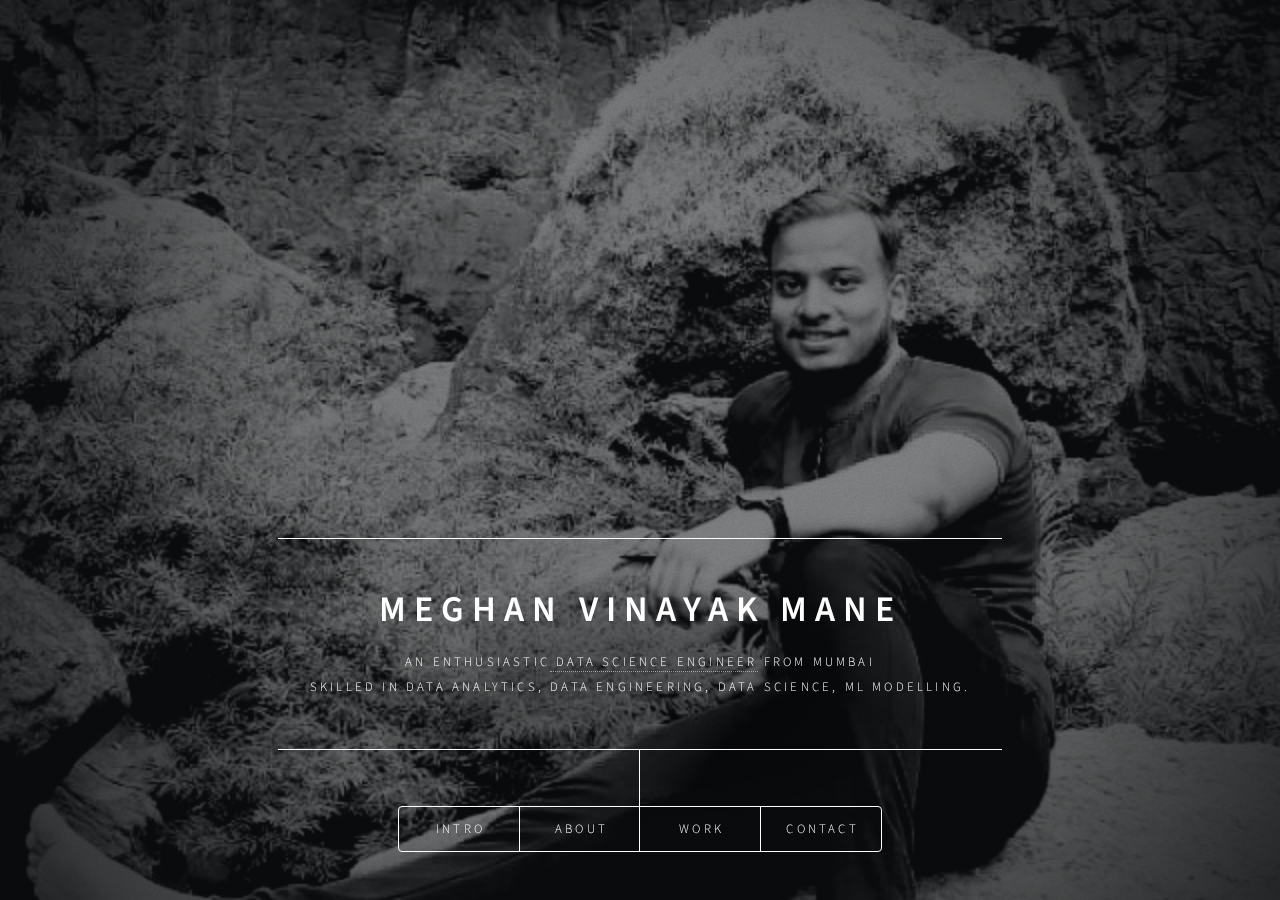
<file: index.html>
<!DOCTYPE HTML>
<html>
	<head>
		<title>MegMan Data Scientist</title>
		<meta charset="utf-8" />
		<meta name="viewport" content="width=device-width, initial-scale=1, user-scalable=no" />
		<link rel="stylesheet" href="assets/css/main.css" />
		<noscript><link rel="stylesheet" href="assets/css/noscript.css" /></noscript>
	</head>
	<body class="is-preload">

		<!-- Wrapper -->
			<div id="wrapper">

				<!-- Header -->
					<header id="header">
						<!-- <div class="logo">
			<span class="icon fa-gem"><img src="../../images/ds.jpeg" alt="" /></span>
						</div> -->
						
						<div class="content">
							<div class="inner">
								<h1>Meghan Vinayak Mane</h1>
								<p>An Enthusiastic<a href="https://github.com/meghanmane84"> Data Science Engineer</a> from Mumbai<br />
								<!-- Skilled in <a href="https://github.com/meghanmane84">Data Analytics, Data Engineering, Data Science, ML modelling</a> .</p> -->
								Skilled in Data Analytics, Data Engineering, Data Science, ML modelling.</p>
							</div>
						</div>
						<nav>
							<ul>
								<li><a href="#intro">Intro</a></li>
								<li><a href="#about">About</a></li>
								<li><a href="#work">Work</a></li>
								<li><a href="#contact">Contact</a></li>
								<!--<li><a href="#elements">Elements</a></li>-->
							</ul>
						</nav>
					</header>

				<!-- Main -->
					<div id="main">

						<!-- Intro -->
							<article id="intro">
								<h2 class="major">Welcome to My Profile</h2>
								<span class="image main"><img src="images/bg.jpg" alt="" /></span>
								<p>I'm an Artificial Intelligence and Data Science Engineer from Mumbai, India. Student of <a href="https://kjsit.somaiya.edu.in/en"><b>K. J. Somaiya Institute of Technology</b></a>, affiliated to<a href="https://mu.ac.in/"> <b>University Of Mumbai</b></a>.</a> Have worked to solve numerous Machine Learning and Data Science problems. By the way, check out my <a href="#work"><b>awesome work</b></a>.</p>
								<span class="image main"><img src="images/intro01.jpeg" alt="" /></span>
								<p>I love to play with the data and find out hidden details from it. This started when I joined the <a href="https://twitter.com/NLIspaceclub"><b>New Leap Initiative</b></a>. We work here on various projects which involve Embedded Systems, Communication Systems, PCB designing, RF Designing, Software, and Data Science.</p>
								<span class="image main"><img src="images/intro03.jpeg" alt="" /></span>
								<p>I do play football and I'm also a <b>District Level Silver Medalist</b> in <b>Powerlifting</b>.</p>
								<span class="image main"><img src="images/intro04.jpeg" alt="" /></span>
								<p>I do coach children to play soccer. I'm a hardcore Gym guy.</p>
								<span class="image main"><img src="images/intro05.jpeg" alt="" /></span>
								<span class="image main"><img src="images/intro02.jpeg" alt="" /></span>
							</article>

						<!-- Work -->
							<article id="work">
								<h2 class="major">Work</h2>
								<span class="image main"><img src="images/intro01.jpeg" alt="" /></span>
								<p>My major experience is because of the <a href="https://twitter.com/NLIspaceclub"><b>New Leap Initiative</b></a>. I am working here on communication system for BeliefSat-I, UASS, and the Data Science projects we have undertook recently. I also have experience of working on Embedded Systems.</p>
								<p>I am working on performing EDA on the data, creating the ML models from scratch and analyzing & processing the dataset</p>
								<h3>Aavruti- Enhancing Weather Nowcasting with Deep Learning and Satellite Imagery</h3>
								<p>The "Aavruti '' project is an innovative and ambitious endeavor aimed at advancing weather nowcasting in India. It seeks to improve the accuracy and timeliness of short-term weather predictions, particularly for critical weather events like heat waves, cloud bursts, cyclones, heavy rainfall, and wind speed variations. Aavruti leverages cutting-edge technologies, including deep learning techniques, satellite imagery, Attention Transformers, Generative Adversarial Networks (GANs), and specialized predictive models such as CATBoosting and StackGRU algorithms. The project's main objective is to create a robust nowcasting system that provides real-time, precise weather forecasts. By doing so, it aims to benefit various sectors, including agriculture, disaster management, and public safety. Additionally, Aavruti emphasizes user-friendliness and scalability to ensure that its outcomes are accessible and useful to a wide range of users. Ultimately, the project aims to contribute to better-informed decision-making and heightened preparedness during weather-sensitive situations, making it a significant step towards more resilient and adaptive responses to changing weather conditions in India. The specific objectives of the project include:</p>
								<p>Implementing Attention Transformers for feature extraction and Generative Adversarial Networks (GANs) for image generation to enhance the precision of weather forecasts.</p>
								<p>Creating a weather prediction model for temperature using CATBoosting and StackGRU algorithms.</p>
								<p>Providing real-time predictions for various weather phenomena, including heatwaves, cloud bursts, cyclones, rainfall, wind speed, and temperature.</p>
								<p>Ensuring regular updates and refinements for improved performance and accuracy.</p>
								<p>Developing a user-friendly interface for easy access and visualization of nowcasting results.</p>
								<p>Optimizing the system for scalability and efficient real-time predictions.</p>
								<h3>Comparative Study of Machine Learning Models for Weather Prediction Using Historical Temperature Data</h3>
								<p>Weather is an important aspect that needs to be considered for various important tasks. Weather prediction is of prime importance, especially in India, so it needs to be carried out with precision and maximum accuracy. Our problem statement deals with carrying out weather prediction by plugging the gaps between the two weather stations and increasing the accuracy; thus, by decreasing the gaps between the stations, more data sets could be added and, thus, by getting accurate results. Our system involves matching the predicted result with the previous data provided, thus ensuring accuracy. We made use of time series (temporal) models in our research work. First, the raw data is cleaned, and the important data is segregated and used for further purposes. The cleaned data is used to make the data model, which is used for further purposes.</p>
								<p>Weather prediction remains a serious concern and has attracted the attention of governments, industries, risk management entities, and the scientific community. Our project is done under the guidance of Shri Hosalikar IMD, Colaba, Mumbai. We have worked on a weather prediction model for the Colaba weather station in Mumbai for temperature. And the remaining work for rainfall and other parameters is going on.</p>
								<h3>Disaster News Alert System</h3>
								<p>Leveraging advanced AI-powered summarization techniques and real-time data from Google News, the LLM App provides timely updates on disasters occurring worldwide.</p>
								<p>As the project lead, I spearheaded the development and implementation of cutting-edge algorithms to summarize multiple news sources, ensuring users receive concise and accurate information during critical situations. Our system utilizes state-of-the-art natural language processing (NLP) techniques to extract key details from news articles, enabling users to stay informed about disaster events happening in different parts of the world.</p>
								<p>This project exemplifies the power of technology to make a meaningful impact, offering a valuable resource for individuals, organizations, and communities to proactively respond to disasters and mitigate their impact. I'm proud to have contributed to the development of this innovative solution, which has the potential to save lives and protect communities during times of crisis.</p>
							</article>

						<!-- About -->
							<article id="about">
								<h2 class="major">About</h2>
								<span class="image main"><img src="images/overlay.jpeg" alt="" /></span>
								<p>Yet To Edit</p>
							</article>

						<!-- Contact -->
							<article id="contact">
								<h2 class="major">Contact</h2>
								<!-- <form method="post" action="#">
									<div class="fields">
										<div class="field half">
											<label for="name">Name</label>
											<input type="text" name="name" id="name" />
										</div>
										<div class="field half">
											<label for="email">Email</label>
											<input type="text" name="email" id="email" />
										</div>
										<div class="field">
											<label for="message">Message</label>
											<textarea name="message" id="message" rows="4"></textarea>
										</div>
									</div>
									<ul class="actions">
										<li><input type="submit" value="Send Message" class="primary" /></li>
										<li><input type="reset" value="Reset" /></li>
									</ul>
								</form> -->
								<p>You can Mail me at <b>meghanmane84@gmail.com</b></p>
								<p>Or you can also get in touch through these Social Media Handles</p>
								<ul class="icons">
									<li><a href="https://www.linkedin.com/in/meghan-mane-964b42186/" class="icon brands fa-linkedin-in"><span class="label">Twitter</span></a></li>
									<!-- <li><a href="#" class="icon brands fa-facebook-f"><span class="label">Facebook</span></a></li> -->
									<li><a href="https://www.instagram.com/mr_data_sc/" class="icon brands fa-instagram"><span class="label">Instagram</span></a></li>
									<li><a href="https://github.com/meghanmane84" class="icon brands fa-github"><span class="label">GitHub</span></a></li>
								</ul>
							</article>

						<!-- Elements -->
							<article id="elements">
								<h2 class="major">Elements</h2>

								<section>
									<h3 class="major">Text</h3>
									<p>This is <b>bold</b> and this is <strong>strong</strong>. This is <i>italic</i> and this is <em>emphasized</em>.
									This is <sup>superscript</sup> text and this is <sub>subscript</sub> text.
									This is <u>underlined</u> and this is code: <code>for (;;) { ... }</code>. Finally, <a href="#">this is a link</a>.</p>
									<hr />
									<h2>Heading Level 2</h2>
									<h3>Heading Level 3</h3>
									<h4>Heading Level 4</h4>
									<h5>Heading Level 5</h5>
									<h6>Heading Level 6</h6>
									<hr />
									<h4>Blockquote</h4>
									<blockquote>Fringilla nisl. Donec accumsan interdum nisi, quis tincidunt felis sagittis eget tempus euismod. Vestibulum ante ipsum primis in faucibus vestibulum. Blandit adipiscing eu felis iaculis volutpat ac adipiscing accumsan faucibus. Vestibulum ante ipsum primis in faucibus lorem ipsum dolor sit amet nullam adipiscing eu felis.</blockquote>
									<h4>Preformatted</h4>
									<pre><code>i = 0;

while (!deck.isInOrder()) {
    print 'Iteration ' + i;
    deck.shuffle();
    i++;
}

print 'It took ' + i + ' iterations to sort the deck.';</code></pre>
								</section>

								<section>
									<h3 class="major">Lists</h3>

									<h4>Unordered</h4>
									<ul>
										<li>Dolor pulvinar etiam.</li>
										<li>Sagittis adipiscing.</li>
										<li>Felis enim feugiat.</li>
									</ul>

									<h4>Alternate</h4>
									<ul class="alt">
										<li>Dolor pulvinar etiam.</li>
										<li>Sagittis adipiscing.</li>
										<li>Felis enim feugiat.</li>
									</ul>

									<h4>Ordered</h4>
									<ol>
										<li>Dolor pulvinar etiam.</li>
										<li>Etiam vel felis viverra.</li>
										<li>Felis enim feugiat.</li>
										<li>Dolor pulvinar etiam.</li>
										<li>Etiam vel felis lorem.</li>
										<li>Felis enim et feugiat.</li>
									</ol>
									<h4>Icons</h4>
									<ul class="icons">
										<li><a href="https://www.linkedin.com/in/meghan-mane-964b42186/" class="icon brands fa-linkedin"><span class="label">Twitter</span></a></li>
										<!-- <li><a href="#" class="icon brands fa-facebook-f"><span class="label">Facebook</span></a></li> -->
										<li><a href="https://www.instagram.com/gkds76427/" class="icon brands fa-instagram"><span class="label">Instagram</span></a></li>
										<li><a href="https://github.com/meghanmane84" class="icon brands fa-github"><span class="label">Github</span></a></li>
									</ul>

									<h4>Actions</h4>
									<ul class="actions">
										<li><a href="meghanmane84@gmail.com" class="button primary">Default</a></li>
										<li><a href="#" class="button">Default</a></li>
									</ul>
									<ul class="actions stacked">
										<li><a href="meghan.mane@somaiya.edu" class="button primary">Default</a></li>
										<li><a href="#" class="button">Default</a></li>
									</ul>
								</section>

								<!-- <section>
									<h3 class="major">Table</h3>
									<h4>Default</h4>
									<div class="table-wrapper">
										<table>
											<thead>
												<tr>
													<th>Name</th>
													<th>Description</th>
													<th>Price</th>
												</tr>
											</thead>
											<tbody>
												<tr>
													<td>Item One</td>
													<td>Ante turpis integer aliquet porttitor.</td>
													<td>29.99</td>
												</tr>
												<tr>
													<td>Item Two</td>
													<td>Vis ac commodo adipiscing arcu aliquet.</td>
													<td>19.99</td>
												</tr>
												<tr>
													<td>Item Three</td>
													<td> Morbi faucibus arcu accumsan lorem.</td>
													<td>29.99</td>
												</tr>
												<tr>
													<td>Item Four</td>
													<td>Vitae integer tempus condimentum.</td>
													<td>19.99</td>
												</tr>
												<tr>
													<td>Item Five</td>
													<td>Ante turpis integer aliquet porttitor.</td>
													<td>29.99</td>
												</tr>
											</tbody>
											<tfoot>
												<tr>
													<td colspan="2"></td>
													<td>100.00</td>
												</tr>
											</tfoot>
										</table>
									</div>

									<h4>Alternate</h4>
									<div class="table-wrapper">
										<table class="alt">
											<thead>
												<tr>
													<th>Name</th>
													<th>Description</th>
													<th>Price</th>
												</tr>
											</thead>
											<tbody>
												<tr>
													<td>Item One</td>
													<td>Ante turpis integer aliquet porttitor.</td>
													<td>29.99</td>
												</tr>
												<tr>
													<td>Item Two</td>
													<td>Vis ac commodo adipiscing arcu aliquet.</td>
													<td>19.99</td>
												</tr>
												<tr>
													<td>Item Three</td>
													<td> Morbi faucibus arcu accumsan lorem.</td>
													<td>29.99</td>
												</tr>
												<tr>
													<td>Item Four</td>
													<td>Vitae integer tempus condimentum.</td>
													<td>19.99</td>
												</tr>
												<tr>
													<td>Item Five</td>
													<td>Ante turpis integer aliquet porttitor.</td>
													<td>29.99</td>
												</tr>
											</tbody>
											<tfoot>
												<tr>
													<td colspan="2"></td>
													<td>100.00</td>
												</tr>
											</tfoot>
										</table>
									</div>
								</section> -->

								<section>
									<h3 class="major">Buttons</h3>
									<ul class="actions">
										<li><a href="#" class="button primary">Primary</a></li>
										<li><a href="#" class="button">Default</a></li>
									</ul>
									<ul class="actions">
										<li><a href="#" class="button">Default</a></li>
										<li><a href="#" class="button small">Small</a></li>
									</ul>
									<ul class="actions">
										<li><a href="#" class="button primary icon solid fa-download">Icon</a></li>
										<li><a href="#" class="button icon solid fa-download">Icon</a></li>
									</ul>
									<ul class="actions">
										<li><span class="button primary disabled">Disabled</span></li>
										<li><span class="button disabled">Disabled</span></li>
									</ul>
								</section>

								<section>
									<h3 class="major">Form</h3>
									<form method="post" action="#">
										<div class="fields">
											<div class="field half">
												<label for="demo-name">Name</label>
												<input type="text" name="demo-name" id="demo-name" value="" placeholder="Meghan Mane" />
											</div>
											<div class="field half">
												<label for="demo-email">Email</label>
												<input type="email" name="demo-email" id="demo-email" value="" placeholder="meghan.mane@somaiya.edu" />
											</div>
											<div class="field">
												<label for="demo-category">Category</label>
												<select name="demo-category" id="demo-category">
													<option value="">-</option>
													<option value="1">Manufacturing</option>
													<option value="1">Shipping</option>
													<option value="1">Administration</option>
													<option value="1">Human Resources</option>
												</select>
											</div>
											<div class="field half">
												<input type="radio" id="demo-priority-low" name="demo-priority" checked>
												<label for="demo-priority-low">Low</label>
											</div>
											<div class="field half">
												<input type="radio" id="demo-priority-high" name="demo-priority">
												<label for="demo-priority-high">High</label>
											</div>
											<div class="field half">
												<input type="checkbox" id="demo-copy" name="demo-copy">
												<label for="demo-copy">Email me a copy</label>
											</div>
											<div class="field half">
												<input type="checkbox" id="demo-human" name="demo-human" checked>
												<label for="demo-human">Not a robot</label>
											</div>
											<div class="field">
												<label for="demo-message">Message</label>
												<textarea name="demo-message" id="demo-message" placeholder="Enter your message" rows="6"></textarea>
											</div>
										</div>
										<ul class="actions">
											<li><input type="submit" value="Send Message" class="primary" /></li>
											<li><input type="reset" value="Reset" /></li>
										</ul>
									</form>
								</section>

							</article>

					</div>

				<!-- Footer -->
					

			</div>

		<!-- BG -->
			<div id="bg"></div>

		<!-- Scripts -->
			<script src="assets/js/jquery.min.js"></script>
			<script src="assets/js/browser.min.js"></script>
			<script src="assets/js/breakpoints.min.js"></script>
			<script src="assets/js/util.js"></script>
			<script src="assets/js/main.js"></script>

	</body>
</html>
</file>
<file: assets/css/noscript.css>
/*
	Dimension by HTML5 UP
	html5up.net | @ajlkn
	Free for personal and commercial use under the CCA 3.0 license (html5up.net/license)
*/

/* BG */

	body.is-preload #bg:before {
		background-color: transparent;
	}

/* Header */

	body.is-preload #header {
		-moz-filter: none;
		-webkit-filter: none;
		-ms-filter: none;
		filter: none;
	}

		body.is-preload #header > * {
			opacity: 1;
		}

		body.is-preload #header .content .inner {
			max-height: none;
			padding: 3rem 2rem;
			opacity: 1;
		}

/* Main */

	#main article {
		opacity: 1;
		margin: 4rem 0 0 0;
	}
</file>
<file: assets/css/main.css>
@import url(fontawesome-all.min.css);
@import url("https://fonts.googleapis.com/css?family=Source+Sans+Pro:300italic,600italic,300,600");

/*
	Dimension by HTML5 UP
	html5up.net | @ajlkn
	Free for personal and commercial use under the CCA 3.0 license (html5up.net/license)
*/

html, body, div, span, applet, object,
iframe, h1, h2, h3, h4, h5, h6, p, blockquote,
pre, a, abbr, acronym, address, big, cite,
code, del, dfn, em, img, ins, kbd, q, s, samp,
small, strike, strong, sub, sup, tt, var, b,
u, i, center, dl, dt, dd, ol, ul, li, fieldset,
form, label, legend, table, caption, tbody,
tfoot, thead, tr, th, td, article, aside,
canvas, details, embed, figure, figcaption,
footer, header, hgroup, menu, nav, output, ruby,
section, summary, time, mark, audio, video {
	margin: 0;
	padding: 0;
	border: 0;
	font-size: 100%;
	font: inherit;
	vertical-align: baseline;}

article, aside, details, figcaption, figure,
footer, header, hgroup, menu, nav, section {
	display: block;}

body {
	line-height: 1;
}

ol, ul {
	list-style: none;
}

blockquote, q {
	quotes: none;
}

	blockquote:before, blockquote:after, q:before, q:after {
		content: '';
		content: none;
	}

table {
	border-collapse: collapse;
	border-spacing: 0;
}

body {
	-webkit-text-size-adjust: none;
}

mark {
	background-color: transparent;
	color: inherit;
}

input::-moz-focus-inner {
	border: 0;
	padding: 0;
}

input, select, textarea {
	-moz-appearance: none;
	-webkit-appearance: none;
	-ms-appearance: none;
	appearance: none;
}

/* Basic */

	@-ms-viewport {
		width: device-width;
	}

	@media screen and (max-width: 480px) {

		html, body {
			min-width: 320px;
		}

	}

	html {
		box-sizing: border-box;
	}

	*, *:before, *:after {
		box-sizing: inherit;
	}

	body {
		background: #1b1f22;
	}

		body.is-preload *, body.is-preload *:before, body.is-preload *:after {
			-moz-animation: none !important;
			-webkit-animation: none !important;
			-ms-animation: none !important;
			animation: none !important;
			-moz-transition: none !important;
			-webkit-transition: none !important;
			-ms-transition: none !important;
			transition: none !important;
		}

/* Type */

	html {
		font-size: 16pt;
	}

		@media screen and (max-width: 1680px) {

			html {
				font-size: 12pt;
			}

		}

		@media screen and (max-width: 736px) {

			html {
				font-size: 11pt;
			}

		}

		@media screen and (max-width: 360px) {

			html {
				font-size: 10pt;
			}

		}

	body, input, select, textarea {
		color: #ffffff;
		font-family: "Source Sans Pro", sans-serif;
		font-weight: 300;
		font-size: 1rem;
		line-height: 1.65;
	}

	a {
		-moz-transition: color 0.2s ease-in-out, background-color 0.2s ease-in-out, border-bottom-color 0.2s ease-in-out;
		-webkit-transition: color 0.2s ease-in-out, background-color 0.2s ease-in-out, border-bottom-color 0.2s ease-in-out;
		-ms-transition: color 0.2s ease-in-out, background-color 0.2s ease-in-out, border-bottom-color 0.2s ease-in-out;
		transition: color 0.2s ease-in-out, background-color 0.2s ease-in-out, border-bottom-color 0.2s ease-in-out;
		border-bottom: dotted 1px rgba(255, 255, 255, 0.5);
		text-decoration: none;
		color: inherit;
	}

		a:hover {
			border-bottom-color: transparent;
		}

	strong, b {
		color: #ffffff;
		font-weight: 600;
	}

	em, i {
		font-style: italic;
	}

	p {
		margin: 0 0 2rem 0;
	}

	h1, h2, h3, h4, h5, h6 {
		color: #ffffff;
		font-weight: 600;
		line-height: 1.5;
		margin: 0 0 1rem 0;
		text-transform: uppercase;
		letter-spacing: 0.2rem;
	}

		h1 a, h2 a, h3 a, h4 a, h5 a, h6 a {
			color: inherit;
			text-decoration: none;
		}

		h1.major, h2.major, h3.major, h4.major, h5.major, h6.major {
			border-bottom: solid 1px #ffffff;
			width: -moz-max-content;
			width: -webkit-max-content;
			width: -ms-max-content;
			width: max-content;
			padding-bottom: 0.5rem;
			margin: 0 0 2rem 0;
		}

	h1 {
		font-size: 2.25rem;
		line-height: 1.3;
		letter-spacing: 0.5rem;
	}

	h2 {
		font-size: 1.5rem;
		line-height: 1.4;
		letter-spacing: 0.5rem;
	}

	h3 {
		font-size: 1rem;
	}

	h4 {
		font-size: 0.8rem;
	}

	h5 {
		font-size: 0.7rem;
	}

	h6 {
		font-size: 0.6rem;
	}

	@media screen and (max-width: 736px) {

		h1 {
			font-size: 1.75rem;
			line-height: 1.4;
		}

		h2 {
			font-size: 1.25em;
			line-height: 1.5;
		}

	}

	sub {
		font-size: 0.8rem;
		position: relative;
		top: 0.5rem;
	}

	sup {
		font-size: 0.8rem;
		position: relative;
		top: -0.5rem;
	}

	blockquote {
		border-left: solid 4px #ffffff;
		font-style: italic;
		margin: 0 0 2rem 0;
		padding: 0.5rem 0 0.5rem 2rem;
	}

	code {
		background: rgba(255, 255, 255, 0.075);
		border-radius: 4px;
		font-family: "Courier New", monospace;
		font-size: 0.9rem;
		margin: 0 0.25rem;
		padding: 0.25rem 0.65rem;
	}

	pre {
		-webkit-overflow-scrolling: touch;
		font-family: "Courier New", monospace;
		font-size: 0.9rem;
		margin: 0 0 2rem 0;
	}

		pre code {
			display: block;
			line-height: 1.75;
			padding: 1rem 1.5rem;
			overflow-x: auto;
		}

	hr {
		border: 0;
		border-bottom: solid 1px #ffffff;
		margin: 2.75rem 0;
	}

	.align-left {
		text-align: left;
	}

	.align-center {
		text-align: center;
	}

	.align-right {
		text-align: right;
	}

/* Form */

	form {
		margin: 0 0 2rem 0;
	}

		form > :last-child {
			margin-bottom: 0;
		}

		form > .fields {
			display: -moz-flex;
			display: -webkit-flex;
			display: -ms-flex;
			display: flex;
			-moz-flex-wrap: wrap;
			-webkit-flex-wrap: wrap;
			-ms-flex-wrap: wrap;
			flex-wrap: wrap;
			width: calc(100% + 3rem);
			margin: -1.5rem 0 2rem -1.5rem;
		}

			form > .fields > .field {
				-moz-flex-grow: 0;
				-webkit-flex-grow: 0;
				-ms-flex-grow: 0;
				flex-grow: 0;
				-moz-flex-shrink: 0;
				-webkit-flex-shrink: 0;
				-ms-flex-shrink: 0;
				flex-shrink: 0;
				padding: 1.5rem 0 0 1.5rem;
				width: calc(100% - 1.5rem);
			}

				form > .fields > .field.half {
					width: calc(50% - 0.75rem);
				}

				form > .fields > .field.third {
					width: calc(100%/3 - 0.5rem);
				}

				form > .fields > .field.quarter {
					width: calc(25% - 0.375rem);
				}

		@media screen and (max-width: 480px) {

			form > .fields {
				width: calc(100% + 3rem);
				margin: -1.5rem 0 2rem -1.5rem;
			}

				form > .fields > .field {
					padding: 1.5rem 0 0 1.5rem;
					width: calc(100% - 1.5rem);
				}

					form > .fields > .field.half {
						width: calc(100% - 1.5rem);
					}

					form > .fields > .field.third {
						width: calc(100% - 1.5rem);
					}

					form > .fields > .field.quarter {
						width: calc(100% - 1.5rem);
					}

		}

	label {
		color: #ffffff;
		display: block;
		font-size: 0.8rem;
		font-weight: 300;
		letter-spacing: 0.2rem;
		line-height: 1.5;
		margin: 0 0 1rem 0;
		text-transform: uppercase;
	}

	input[type="text"],
	input[type="password"],
	input[type="email"],
	input[type="tel"],
	select,
	textarea {
		-moz-appearance: none;
		-webkit-appearance: none;
		-ms-appearance: none;
		appearance: none;
		-moz-transition: border-color 0.2s ease-in-out, box-shadow 0.2s ease-in-out, background-color 0.2s ease-in-out;
		-webkit-transition: border-color 0.2s ease-in-out, box-shadow 0.2s ease-in-out, background-color 0.2s ease-in-out;
		-ms-transition: border-color 0.2s ease-in-out, box-shadow 0.2s ease-in-out, background-color 0.2s ease-in-out;
		transition: border-color 0.2s ease-in-out, box-shadow 0.2s ease-in-out, background-color 0.2s ease-in-out;
		background-color: transparent;
		border-radius: 4px;
		border: solid 1px #ffffff;
		color: inherit;
		display: block;
		outline: 0;
		padding: 0 1rem;
		text-decoration: none;
		width: 100%;
	}

		input[type="text"]:invalid,
		input[type="password"]:invalid,
		input[type="email"]:invalid,
		input[type="tel"]:invalid,
		select:invalid,
		textarea:invalid {
			box-shadow: none;
		}

		input[type="text"]:focus,
		input[type="password"]:focus,
		input[type="email"]:focus,
		input[type="tel"]:focus,
		select:focus,
		textarea:focus {
			background: rgba(255, 255, 255, 0.075);
			border-color: #ffffff;
			box-shadow: 0 0 0 1px #ffffff;
		}

	select {
		background-image: url("data:image/svg+xml;charset=utf8,%3Csvg xmlns='http://www.w3.org/2000/svg' width='40' height='40' preserveAspectRatio='none' viewBox='0 0 40 40'%3E%3Cpath d='M9.4,12.3l10.4,10.4l10.4-10.4c0.2-0.2,0.5-0.4,0.9-0.4c0.3,0,0.6,0.1,0.9,0.4l3.3,3.3c0.2,0.2,0.4,0.5,0.4,0.9 c0,0.4-0.1,0.6-0.4,0.9L20.7,31.9c-0.2,0.2-0.5,0.4-0.9,0.4c-0.3,0-0.6-0.1-0.9-0.4L4.3,17.3c-0.2-0.2-0.4-0.5-0.4-0.9 c0-0.4,0.1-0.6,0.4-0.9l3.3-3.3c0.2-0.2,0.5-0.4,0.9-0.4S9.1,12.1,9.4,12.3z' fill='%23ffffff' /%3E%3C/svg%3E");
		background-size: 1.25rem;
		background-repeat: no-repeat;
		background-position: calc(100% - 1rem) center;
		height: 2.75rem;
		padding-right: 2.75rem;
		text-overflow: ellipsis;
	}

		select option {
			color: #ffffff;
			background: #1b1f22;
		}

		select:focus::-ms-value {
			background-color: transparent;
		}

		select::-ms-expand {
			display: none;
		}

	input[type="text"],
	input[type="password"],
	input[type="email"],
	select {
		height: 2.75rem;
	}

	textarea {
		padding: 0.75rem 1rem;
	}

	input[type="checkbox"],
	input[type="radio"] {
		-moz-appearance: none;
		-webkit-appearance: none;
		-ms-appearance: none;
		appearance: none;
		display: block;
		float: left;
		margin-right: -2rem;
		opacity: 0;
		width: 1rem;
		z-index: -1;
	}

		input[type="checkbox"] + label,
		input[type="radio"] + label {
			text-decoration: none;
			-moz-user-select: none;
			-webkit-user-select: none;
			-ms-user-select: none;
			user-select: none;
			color: #ffffff;
			cursor: pointer;
			display: inline-block;
			font-size: 0.8rem;
			font-weight: 300;
			margin: 0 0 0.5rem 0;
			padding-left: 2.65rem;
			padding-right: 0.75rem;
			position: relative;
		}

			input[type="checkbox"] + label:before,
			input[type="radio"] + label:before {
				-moz-osx-font-smoothing: grayscale;
				-webkit-font-smoothing: antialiased;
				display: inline-block;
				font-style: normal;
				font-variant: normal;
				text-rendering: auto;
				line-height: 1;
				text-transform: none !important;
				font-family: 'Font Awesome 5 Free';
				font-weight: 900;
			}

			input[type="checkbox"] + label:before,
			input[type="radio"] + label:before {
				-moz-transition: border-color 0.2s ease-in-out, box-shadow 0.2s ease-in-out, background-color 0.2s ease-in-out;
				-webkit-transition: border-color 0.2s ease-in-out, box-shadow 0.2s ease-in-out, background-color 0.2s ease-in-out;
				-ms-transition: border-color 0.2s ease-in-out, box-shadow 0.2s ease-in-out, background-color 0.2s ease-in-out;
				transition: border-color 0.2s ease-in-out, box-shadow 0.2s ease-in-out, background-color 0.2s ease-in-out;
				border-radius: 4px;
				border: solid 1px #ffffff;
				content: '';
				display: inline-block;
				height: 1.65rem;
				left: 0;
				line-height: 1.65rem;
				position: absolute;
				text-align: center;
				top: -0.15rem;
				width: 1.65rem;
			}

		input[type="checkbox"]:checked + label:before,
		input[type="radio"]:checked + label:before {
			background: #ffffff !important;
			border-color: #ffffff !important;
			color: #1b1f22;
			content: '\f00c';
		}

		input[type="checkbox"]:focus + label:before,
		input[type="radio"]:focus + label:before {
			background: rgba(255, 255, 255, 0.075);
			border-color: #ffffff;
			box-shadow: 0 0 0 1px #ffffff;
		}

	input[type="checkbox"] + label:before {
		border-radius: 4px;
	}

	input[type="radio"] + label:before {
		border-radius: 100%;
	}

	::-webkit-input-placeholder {
		color: rgba(255, 255, 255, 0.5) !important;
		opacity: 1.0;
	}

	:-moz-placeholder {
		color: rgba(255, 255, 255, 0.5) !important;
		opacity: 1.0;
	}

	::-moz-placeholder {
		color: rgba(255, 255, 255, 0.5) !important;
		opacity: 1.0;
	}

	:-ms-input-placeholder {
		color: rgba(255, 255, 255, 0.5) !important;
		opacity: 1.0;
	}

	.formerize-placeholder {
		color: rgba(255, 255, 255, 0.5) !important;
		opacity: 1.0;
	}

/* Box */

	.box {
		border-radius: 4px;
		border: solid 1px #ffffff;
		margin-bottom: 2rem;
		padding: 1.5em;
	}

		.box > :last-child,
		.box > :last-child > :last-child,
		.box > :last-child > :last-child > :last-child {
			margin-bottom: 0;
		}

		.box.alt {
			border: 0;
			border-radius: 0;
			padding: 0;
		}

/* Icon */

	.icon {
		text-decoration: none;
		border-bottom: none;
		position: relative;
	}

		.icon:before {
			-moz-osx-font-smoothing: grayscale;
			-webkit-font-smoothing: antialiased;
			display: inline-block;
			font-style: normal;
			font-variant: normal;
			text-rendering: auto;
			line-height: 1;
			text-transform: none !important;
			font-family: 'Font Awesome 5 Free';
			font-weight: 400;
		}

		.icon > .label {
			display: none;
		}

		.icon:before {
			line-height: inherit;
		}

		.icon.solid:before {
			font-weight: 900;
		}

		.icon.brands:before {
			font-family: 'Font Awesome 5 Brands';
		}

/* Image */

	.image {
		border-radius: 4px;
		border: 0;
		display: inline-block;
		position: relative;
	}

		.image:before {
			pointer-events: none;
			background-image: url("../../images/pic01.jpg");
			background-color: rgba(19, 21, 25, 0.5);
			border-radius: 4px;
			content: '';
			display: block;
			height: 0%;
			left: 0;
			opacity: 0.5;
			position: absolute;
			top: 0.5;
			width: 0%;
		}

		.image img {
			border-radius: 4px;
			display: block;
		}

		.image.left, .image.right {
			max-width: 40%;
		}

			.image.left img, .image.right img {
				width: 100%;
			}

		.image.left {
			float: left;
			padding: 0 1.5em 1em 0;
			top: 0.25em;
		}

		.image.right {
			float: right;
			padding: 0 0 1em 1.5em;
			top: 0.25em;
		}

		.image.fit {
			display: block;
			margin: 0 0 2rem 0;
			width: 100%;
		}

			.image.fit img {
				width: 100%;
			}

		.image.main {
			display: block;
			margin: 2.5rem 0;
			width: 100%;
		}

			.image.main img {
				width: 100%;
			}

		@media screen and (max-width: 736px) {

			.image.main {
				margin: 2rem 0;
			}

		}

		@media screen and (max-width: 480px) {

			.image.main {
				margin: 1.5rem 0;
			}

		}

/* List */

	ol {
		list-style: decimal;
		margin: 0 0 2rem 0;
		padding-left: 1.25em;
	}

		ol li {
			padding-left: 0.25em;
		}

	ul {
		list-style: disc;
		margin: 0 0 2rem 0;
		padding-left: 1em;
	}

		ul li {
			padding-left: 0.5em;
		}

		ul.alt {
			list-style: none;
			padding-left: 0;
		}

			ul.alt li {
				border-top: solid 1px #ffffff;
				padding: 0.5em 0;
			}

				ul.alt li:first-child {
					border-top: 0;
					padding-top: 0;
				}

	dl {
		margin: 0 0 2rem 0;
	}

		dl dt {
			display: block;
			font-weight: 600;
			margin: 0 0 1rem 0;
		}

		dl dd {
			margin-left: 2rem;
		}

/* Actions */

	ul.actions {
		display: -moz-flex;
		display: -webkit-flex;
		display: -ms-flex;
		display: flex;
		cursor: default;
		list-style: none;
		margin-left: -1rem;
		padding-left: 0;
	}

		ul.actions li {
			padding: 0 0 0 1rem;
			vertical-align: middle;
		}

		ul.actions.special {
			-moz-justify-content: center;
			-webkit-justify-content: center;
			-ms-justify-content: center;
			justify-content: center;
			width: 100%;
			margin-left: 0;
		}

			ul.actions.special li:first-child {
				padding-left: 0;
			}

		ul.actions.stacked {
			-moz-flex-direction: column;
			-webkit-flex-direction: column;
			-ms-flex-direction: column;
			flex-direction: column;
			margin-left: 0;
		}

			ul.actions.stacked li {
				padding: 1.3rem 0 0 0;
			}

				ul.actions.stacked li:first-child {
					padding-top: 0;
				}

		ul.actions.fit {
			width: calc(100% + 1rem);
		}

			ul.actions.fit li {
				-moz-flex-grow: 1;
				-webkit-flex-grow: 1;
				-ms-flex-grow: 1;
				flex-grow: 1;
				-moz-flex-shrink: 1;
				-webkit-flex-shrink: 1;
				-ms-flex-shrink: 1;
				flex-shrink: 1;
				width: 100%;
			}

				ul.actions.fit li > * {
					width: 100%;
				}

			ul.actions.fit.stacked {
				width: 100%;
			}

		@media screen and (max-width: 480px) {

			ul.actions:not(.fixed) {
				-moz-flex-direction: column;
				-webkit-flex-direction: column;
				-ms-flex-direction: column;
				flex-direction: column;
				margin-left: 0;
				width: 100% !important;
			}

				ul.actions:not(.fixed) li {
					-moz-flex-grow: 1;
					-webkit-flex-grow: 1;
					-ms-flex-grow: 1;
					flex-grow: 1;
					-moz-flex-shrink: 1;
					-webkit-flex-shrink: 1;
					-ms-flex-shrink: 1;
					flex-shrink: 1;
					padding: 1rem 0 0 0;
					text-align: center;
					width: 100%;
				}

					ul.actions:not(.fixed) li > * {
						width: 100%;
					}

					ul.actions:not(.fixed) li:first-child {
						padding-top: 0;
					}

					ul.actions:not(.fixed) li input[type="submit"],
					ul.actions:not(.fixed) li input[type="reset"],
					ul.actions:not(.fixed) li input[type="button"],
					ul.actions:not(.fixed) li button,
					ul.actions:not(.fixed) li .button {
						width: 100%;
					}

						ul.actions:not(.fixed) li input[type="submit"].icon:before,
						ul.actions:not(.fixed) li input[type="reset"].icon:before,
						ul.actions:not(.fixed) li input[type="button"].icon:before,
						ul.actions:not(.fixed) li button.icon:before,
						ul.actions:not(.fixed) li .button.icon:before {
							margin-left: -0.5em;
						}

		}

/* Icons */

	ul.icons {
		cursor: default;
		list-style: none;
		padding-left: 0;
	}

		ul.icons li {
			display: inline-block;
			padding: 0 0.75em 0 0;
		}

			ul.icons li:last-child {
				padding-right: 0;
			}

			ul.icons li a {
				border-radius: 100%;
				box-shadow: inset 0 0 0 1px #ffffff;
				display: inline-block;
				height: 2.25rem;
				line-height: 2.25rem;
				text-align: center;
				width: 2.25rem;
			}

				ul.icons li a:hover {
					background-color: rgba(255, 255, 255, 0.075);
				}

				ul.icons li a:active {
					background-color: rgba(255, 255, 255, 0.175);
				}

/* Table */

	.table-wrapper {
		-webkit-overflow-scrolling: touch;
		overflow-x: auto;
	}

	table {
		margin: 0 0 2rem 0;
		width: 100%;
	}

		table tbody tr {
			border: solid 1px #ffffff;
			border-left: 0;
			border-right: 0;
		}

			table tbody tr:nth-child(2n + 1) {
				background-color: rgba(255, 255, 255, 0.075);
			}

		table td {
			padding: 0.75em 0.75em;
		}

		table th {
			color: #ffffff;
			font-size: 0.9em;
			font-weight: 600;
			padding: 0 0.75em 0.75em 0.75em;
			text-align: left;
		}

		table thead {
			border-bottom: solid 2px #ffffff;
		}

		table tfoot {
			border-top: solid 2px #ffffff;
		}

		table.alt {
			border-collapse: separate;
		}

			table.alt tbody tr td {
				border: solid 1px #ffffff;
				border-left-width: 0;
				border-top-width: 0;
			}

				table.alt tbody tr td:first-child {
					border-left-width: 1px;
				}

			table.alt tbody tr:first-child td {
				border-top-width: 1px;
			}

			table.alt thead {
				border-bottom: 0;
			}

			table.alt tfoot {
				border-top: 0;
			}

/* Button */

	input[type="submit"],
	input[type="reset"],
	input[type="button"],
	button,
	.button {
		-moz-appearance: none;
		-webkit-appearance: none;
		-ms-appearance: none;
		appearance: none;
		-moz-transition: background-color 0.2s ease-in-out, color 0.2s ease-in-out;
		-webkit-transition: background-color 0.2s ease-in-out, color 0.2s ease-in-out;
		-ms-transition: background-color 0.2s ease-in-out, color 0.2s ease-in-out;
		transition: background-color 0.2s ease-in-out, color 0.2s ease-in-out;
		background-color: transparent;
		border-radius: 4px;
		border: 0;
		box-shadow: inset 0 0 0 1px #ffffff;
		color: #ffffff !important;
		cursor: pointer;
		display: inline-block;
		font-size: 0.8rem;
		font-weight: 300;
		height: 2.75rem;
		letter-spacing: 0.2rem;
		line-height: 2.75rem;
		outline: 0;
		padding: 0 1.25rem 0 1.35rem;
		text-align: center;
		text-decoration: none;
		text-transform: uppercase;
		white-space: nowrap;
	}

		input[type="submit"]:hover,
		input[type="reset"]:hover,
		input[type="button"]:hover,
		button:hover,
		.button:hover {
			background-color: rgba(255, 255, 255, 0.075);
		}

		input[type="submit"]:active,
		input[type="reset"]:active,
		input[type="button"]:active,
		button:active,
		.button:active {
			background-color: rgba(255, 255, 255, 0.175);
		}

		input[type="submit"].icon:before,
		input[type="reset"].icon:before,
		input[type="button"].icon:before,
		button.icon:before,
		.button.icon:before {
			margin-right: 0.5em;
		}

		input[type="submit"].fit,
		input[type="reset"].fit,
		input[type="button"].fit,
		button.fit,
		.button.fit {
			width: 100%;
		}

		input[type="submit"].small,
		input[type="reset"].small,
		input[type="button"].small,
		button.small,
		.button.small {
			font-size: 0.6rem;
			height: 2.0625rem;
			line-height: 2.0625rem;
		}

		input[type="submit"].primary,
		input[type="reset"].primary,
		input[type="button"].primary,
		button.primary,
		.button.primary {
			background-color: #ffffff;
			color: #1b1f22 !important;
			font-weight: 600;
		}

		input[type="submit"].disabled, input[type="submit"]:disabled,
		input[type="reset"].disabled,
		input[type="reset"]:disabled,
		input[type="button"].disabled,
		input[type="button"]:disabled,
		button.disabled,
		button:disabled,
		.button.disabled,
		.button:disabled {
			pointer-events: none;
			cursor: default;
			opacity: 0.25;
		}

	input[type="submit"],
	input[type="reset"],
	input[type="button"],
	button {
		line-height: calc(2.75rem - 2px);
	}

/* BG */

	#bg {
		-moz-transform: scale(1.0);
		-webkit-transform: scale(1.0);
		-ms-transform: scale(1.0);
		transform: scale(1.0);
		-webkit-backface-visibility: hidden;
		position: fixed;
		top: 0;
		left: 0;
		width: 100%;
		height: 100vh;
		z-index: 1;
	}

		#bg:before, #bg:after {
			content: '';
			display: block;
			position: absolute;
			top: 0;
			left: 0;
			width: 100%;
			height: 100%;
		}

		#bg:before {
			-moz-transition: background-color 2.5s ease-in-out;
			-webkit-transition: background-color 2.5s ease-in-out;
			-ms-transition: background-color 2.5s ease-in-out;
			transition: background-color 2.5s ease-in-out;
			-moz-transition-delay: 0.75s;
			-webkit-transition-delay: 0.75s;
			-ms-transition-delay: 0.75s;
			transition-delay: 0.75s;
			background-image: linear-gradient(to top, rgba(19, 21, 25, 0.5), rgba(19, 21, 25, 0.5)), url("../../images/overlay.png");
			background-size: auto,
 256px 256px;
			background-position: center,
 center;
			background-repeat: no-repeat,
 repeat;
			z-index: 2;
		}

		#bg:after {
			-moz-transform: scale(1.125);
			-webkit-transform: scale(1.125);
			-ms-transform: scale(1.125);
			transform: scale(1.125);
			-moz-transition: -moz-transform 0.325s ease-in-out, -moz-filter 0.325s ease-in-out;
			-webkit-transition: -webkit-transform 0.325s ease-in-out, -webkit-filter 0.325s ease-in-out;
			-ms-transition: -ms-transform 0.325s ease-in-out, -ms-filter 0.325s ease-in-out;
			transition: transform 0.325s ease-in-out, filter 0.325s ease-in-out;
			background-image: url("../../images/bg.jpg");
			background-position: center;
			background-size: cover;
			background-repeat: no-repeat;
			z-index: 1;
		}

		body.is-article-visible #bg:after {
			-moz-transform: scale(1.0825);
			-webkit-transform: scale(1.0825);
			-ms-transform: scale(1.0825);
			transform: scale(1.0825);
			-moz-filter: blur(0.2rem);
			-webkit-filter: blur(0.2rem);
			-ms-filter: blur(0.2rem);
			filter: blur(0.2rem);
		}

		body.is-preload #bg:before {
			background-color: #000000;
		}

/* Wrapper */

	#wrapper {
		display: -moz-flex;
		display: -webkit-flex;
		display: -ms-flex;
		display: flex;
		-moz-flex-direction: column;
		-webkit-flex-direction: column;
		-ms-flex-direction: column;
		flex-direction: column;
		-moz-align-items: center;
		-webkit-align-items: center;
		-ms-align-items: center;
		align-items: center;
		-moz-justify-content: space-between;
		-webkit-justify-content: space-between;
		-ms-justify-content: space-between;
		justify-content: space-between;
		position: relative;
		min-height: 100vh;
		width: 100%;
		padding: 4rem 2rem;
		z-index: 3;
	}

		#wrapper:before {
			content: '';
			display: block;
		}

		@media screen and (max-width: 1680px) {

			#wrapper {
				padding: 3rem 2rem;
			}

		}

		@media screen and (max-width: 736px) {

			#wrapper {
				padding: 2rem 1rem;
			}

		}

		@media screen and (max-width: 480px) {

			#wrapper {
				padding: 1rem;
			}

		}

/* Header */

	#header {
		display: -moz-flex;
		display: -webkit-flex;
		display: -ms-flex;
		display: flex;
		-moz-flex-direction: column;
		-webkit-flex-direction: column;
		-ms-flex-direction: column;
		flex-direction: column;
		-moz-align-items: center;
		-webkit-align-items: center;
		-ms-align-items: center;
		align-items: center;
		-moz-transition: -moz-transform 0.325s ease-in-out, -moz-filter 0.325s ease-in-out, opacity 0.325s ease-in-out;
		-webkit-transition: -webkit-transform 0.325s ease-in-out, -webkit-filter 0.325s ease-in-out, opacity 0.325s ease-in-out;
		-ms-transition: -ms-transform 0.325s ease-in-out, -ms-filter 0.325s ease-in-out, opacity 0.325s ease-in-out;
		transition: transform 0.325s ease-in-out, filter 0.325s ease-in-out, opacity 0.325s ease-in-out;
		background-image: -moz-radial-gradient(rgba(0, 0, 0, 0.25) 25%, rgba(0, 0, 0, 0) 55%);
		background-image: -webkit-radial-gradient(rgba(0, 0, 0, 0.25) 25%, rgba(0, 0, 0, 0) 55%);
		background-image: -ms-radial-gradient(rgba(0, 0, 0, 0.25) 25%, rgba(0, 0, 0, 0) 55%);
		background-image: radial-gradient(rgba(0, 0, 0, 0.25) 25%, rgba(0, 0, 0, 0) 55%);
		max-width: 100%;
		text-align: center;
	}

		#header > * {
			-moz-transition: opacity 0.325s ease-in-out;
			-webkit-transition: opacity 0.325s ease-in-out;
			-ms-transition: opacity 0.325s ease-in-out;
			transition: opacity 0.325s ease-in-out;
			position: relative;
			margin-top: 3.5rem;
		}

			#header > *:before {
				content: '';
				display: block;
				position: absolute;
				top: calc(-3.5rem - 1px);
				left: calc(50% - 1px);
				width: 1px;
				height: calc(3.5rem + 1px);
				background: #ffffff;
			}

		#header > :first-child {
			margin-top: 0;
		}

			#header > :first-child:before {
				display: none;
			}

		#header .logo {
			width: 5.5rem;
			height: 5.5rem;
			line-height: 5.5rem;
			border: solid 1px #ffffff;
			border-radius: 100%;
		}

			#header .logo .icon:before {
				font-size: 2rem;
			}

		#header .content {
			border-style: solid;
			border-color: #ffffff;
			border-top-width: 1px;
			border-bottom-width: 1px;
			max-width: 100%;
		}

			#header .content .inner {
				-moz-transition: max-height 0.75s ease, padding 0.75s ease, opacity 0.325s ease-in-out;
				-webkit-transition: max-height 0.75s ease, padding 0.75s ease, opacity 0.325s ease-in-out;
				-ms-transition: max-height 0.75s ease, padding 0.75s ease, opacity 0.325s ease-in-out;
				transition: max-height 0.75s ease, padding 0.75s ease, opacity 0.325s ease-in-out;
				-moz-transition-delay: 0.25s;
				-webkit-transition-delay: 0.25s;
				-ms-transition-delay: 0.25s;
				transition-delay: 0.25s;
				padding: 3rem 2rem;
				max-height: 40rem;
				overflow: hidden;
			}

				#header .content .inner > :last-child {
					margin-bottom: 0;
				}

			#header .content p {
				text-transform: uppercase;
				letter-spacing: 0.2rem;
				font-size: 0.8rem;
				line-height: 2;
			}

		#header nav ul {
			display: -moz-flex;
			display: -webkit-flex;
			display: -ms-flex;
			display: flex;
			margin-bottom: 0;
			list-style: none;
			padding-left: 0;
			border: solid 1px #ffffff;
			border-radius: 4px;
		}

			#header nav ul li {
				padding-left: 0;
				border-left: solid 1px #ffffff;
			}

				#header nav ul li:first-child {
					border-left: 0;
				}

				#header nav ul li a {
					display: block;
					min-width: 7.5rem;
					height: 2.75rem;
					line-height: 2.75rem;
					padding: 0 1.25rem 0 1.45rem;
					text-transform: uppercase;
					letter-spacing: 0.2rem;
					font-size: 0.8rem;
					border-bottom: 0;
				}

					#header nav ul li a:hover {
						background-color: rgba(255, 255, 255, 0.075);
					}

					#header nav ul li a:active {
						background-color: rgba(255, 255, 255, 0.175);
					}

		#header nav.use-middle:after {
			content: '';
			display: block;
			position: absolute;
			top: 0;
			left: calc(50% - 1px);
			width: 1px;
			height: 100%;
			background: #ffffff;
		}

		#header nav.use-middle ul li.is-middle {
			border-left: 0;
		}

		body.is-article-visible #header {
			-moz-transform: scale(0.95);
			-webkit-transform: scale(0.95);
			-ms-transform: scale(0.95);
			transform: scale(0.95);
			-moz-filter: blur(0.1rem);
			-webkit-filter: blur(0.1rem);
			-ms-filter: blur(0.1rem);
			filter: blur(0.1rem);
			opacity: 0;
		}

		body.is-preload #header {
			-moz-filter: blur(0.125rem);
			-webkit-filter: blur(0.125rem);
			-ms-filter: blur(0.125rem);
			filter: blur(0.125rem);
		}

			body.is-preload #header > * {
				opacity: 0;
			}

			body.is-preload #header .content .inner {
				max-height: 0;
				padding-top: 0;
				padding-bottom: 0;
				opacity: 0;
			}

		@media screen and (max-width: 980px) {

			#header .content p br {
				display: none;
			}

		}

		@media screen and (max-width: 736px) {

			#header > * {
				margin-top: 2rem;
			}

				#header > *:before {
					top: calc(-2rem - 1px);
					height: calc(2rem + 1px);
				}

			#header .logo {
				width: 4.75rem;
				height: 4.75rem;
				line-height: 4.75rem;
			}

				#header .logo .icon:before {
					font-size: 1.75rem;
				}

			#header .content .inner {
				padding: 2.5rem 1rem;
			}

			#header .content p {
				line-height: 1.875;
			}

		}

		@media screen and (max-width: 480px) {

			#header {
				padding: 1.5rem 0;
			}

				#header .content .inner {
					padding: 2.5rem 0;
				}

				#header nav ul {
					-moz-flex-direction: column;
					-webkit-flex-direction: column;
					-ms-flex-direction: column;
					flex-direction: column;
					min-width: 10rem;
					max-width: 100%;
				}

					#header nav ul li {
						border-left: 0;
						border-top: solid 1px #ffffff;
					}

						#header nav ul li:first-child {
							border-top: 0;
						}

						#header nav ul li a {
							height: 3rem;
							line-height: 3rem;
							min-width: 0;
							width: 100%;
						}

				#header nav.use-middle:after {
					display: none;
				}

		}

/* Main */

	#main {
		-moz-flex-grow: 1;
		-webkit-flex-grow: 1;
		-ms-flex-grow: 1;
		flex-grow: 1;
		-moz-flex-shrink: 1;
		-webkit-flex-shrink: 1;
		-ms-flex-shrink: 1;
		flex-shrink: 1;
		display: -moz-flex;
		display: -webkit-flex;
		display: -ms-flex;
		display: flex;
		-moz-align-items: center;
		-webkit-align-items: center;
		-ms-align-items: center;
		align-items: center;
		-moz-justify-content: center;
		-webkit-justify-content: center;
		-ms-justify-content: center;
		justify-content: center;
		-moz-flex-direction: column;
		-webkit-flex-direction: column;
		-ms-flex-direction: column;
		flex-direction: column;
		position: relative;
		max-width: 100%;
		z-index: 3;
	}

		#main article {
			-moz-transform: translateY(0.25rem);
			-webkit-transform: translateY(0.25rem);
			-ms-transform: translateY(0.25rem);
			transform: translateY(0.25rem);
			-moz-transition: opacity 0.325s ease-in-out, -moz-transform 0.325s ease-in-out;
			-webkit-transition: opacity 0.325s ease-in-out, -webkit-transform 0.325s ease-in-out;
			-ms-transition: opacity 0.325s ease-in-out, -ms-transform 0.325s ease-in-out;
			transition: opacity 0.325s ease-in-out, transform 0.325s ease-in-out;
			padding: 4.5rem 2.5rem 1.5rem 2.5rem ;
			position: relative;
			width: 40rem;
			max-width: 100%;
			background-color: rgba(27, 31, 34, 0.85);
			border-radius: 4px;
			opacity: 0;
		}

			#main article.active {
				-moz-transform: translateY(0);
				-webkit-transform: translateY(0);
				-ms-transform: translateY(0);
				transform: translateY(0);
				opacity: 1;
			}

			#main article .close {
				display: block;
				position: absolute;
				top: 0;
				right: 0;
				width: 4rem;
				height: 4rem;
				cursor: pointer;
				text-indent: 4rem;
				overflow: hidden;
				white-space: nowrap;
			}

				#main article .close:before {
					-moz-transition: background-color 0.2s ease-in-out;
					-webkit-transition: background-color 0.2s ease-in-out;
					-ms-transition: background-color 0.2s ease-in-out;
					transition: background-color 0.2s ease-in-out;
					content: '';
					display: block;
					position: absolute;
					top: 0.75rem;
					left: 0.75rem;
					width: 2.5rem;
					height: 2.5rem;
					border-radius: 100%;
					background-position: center;
					background-image: url("data:image/svg+xml;charset=utf8,%3Csvg xmlns='http://www.w3.org/2000/svg' xmlns:xlink='http://www.w3.org/1999/xlink' width='20px' height='20px' viewBox='0 0 20 20' zoomAndPan='disable'%3E%3Cstyle%3Eline %7B stroke: %23ffffff%3B stroke-width: 1%3B %7D%3C/style%3E%3Cline x1='2' y1='2' x2='18' y2='18' /%3E%3Cline x1='18' y1='2' x2='2' y2='18' /%3E%3C/svg%3E");
					background-size: 20px 20px;
					background-repeat: no-repeat;
				}

				#main article .close:hover:before {
					background-color: rgba(255, 255, 255, 0.075);
				}

				#main article .close:active:before {
					background-color: rgba(255, 255, 255, 0.175);
				}

		@media screen and (max-width: 736px) {

			#main article {
				padding: 3.5rem 2rem 0.5rem 2rem ;
			}

				#main article .close:before {
					top: 0.875rem;
					left: 0.875rem;
					width: 2.25rem;
					height: 2.25rem;
					background-size: 14px 14px;
				}

		}

		@media screen and (max-width: 480px) {

			#main article {
				padding: 3rem 1.5rem 0.5rem 1.5rem ;
			}

		}

/* Footer */

	#footer {
		-moz-transition: -moz-transform 0.325s ease-in-out, -moz-filter 0.325s ease-in-out, opacity 0.325s ease-in-out;
		-webkit-transition: -webkit-transform 0.325s ease-in-out, -webkit-filter 0.325s ease-in-out, opacity 0.325s ease-in-out;
		-ms-transition: -ms-transform 0.325s ease-in-out, -ms-filter 0.325s ease-in-out, opacity 0.325s ease-in-out;
		transition: transform 0.325s ease-in-out, filter 0.325s ease-in-out, opacity 0.325s ease-in-out;
		width: 100%;
		max-width: 100%;
		margin-top: 2rem;
		text-align: center;
	}

		#footer .copyright {
			letter-spacing: 0.2rem;
			font-size: 0.6rem;
			opacity: 0.75;
			margin-bottom: 0;
			text-transform: uppercase;
		}

		body.is-article-visible #footer {
			-moz-transform: scale(0.95);
			-webkit-transform: scale(0.95);
			-ms-transform: scale(0.95);
			transform: scale(0.95);
			-moz-filter: blur(0.1rem);
			-webkit-filter: blur(0.1rem);
			-ms-filter: blur(0.1rem);
			filter: blur(0.1rem);
			opacity: 0;
		}

		body.is-preload #footer {
			opacity: 0;
		}
</file>
